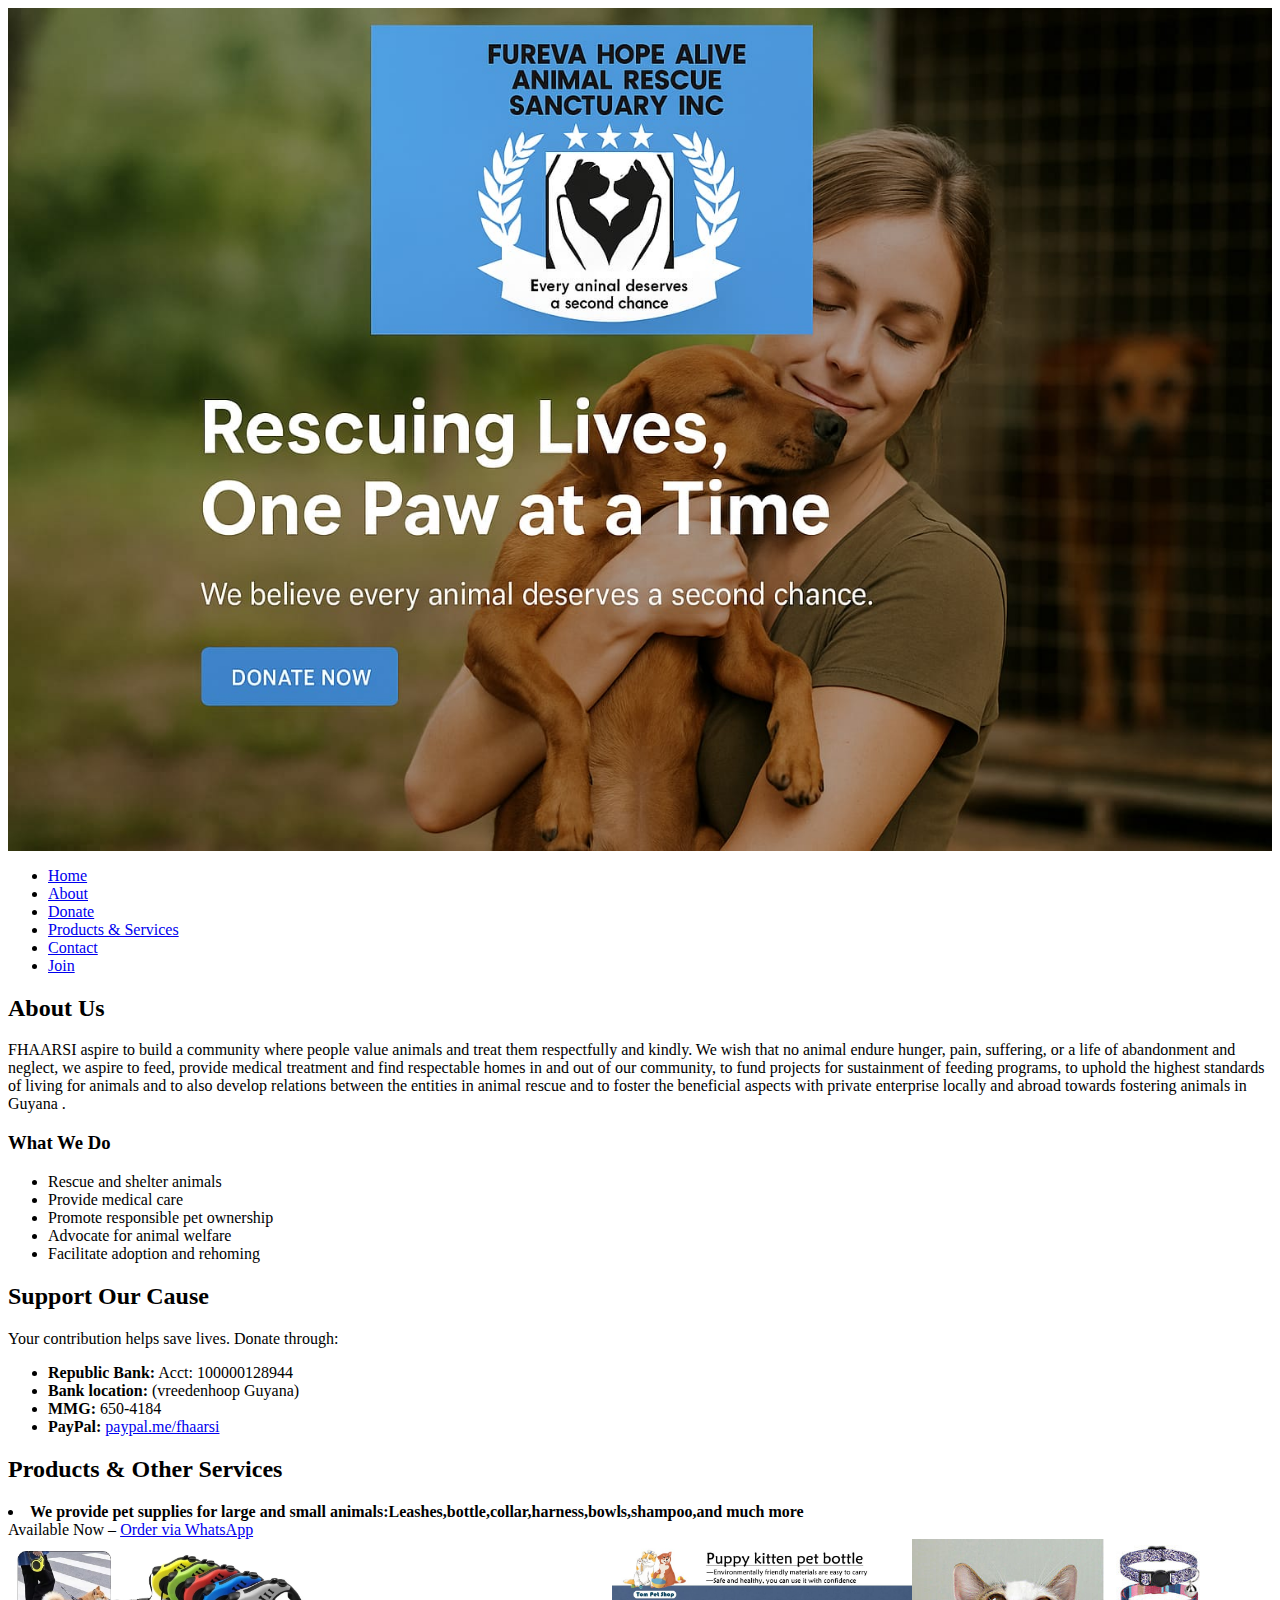
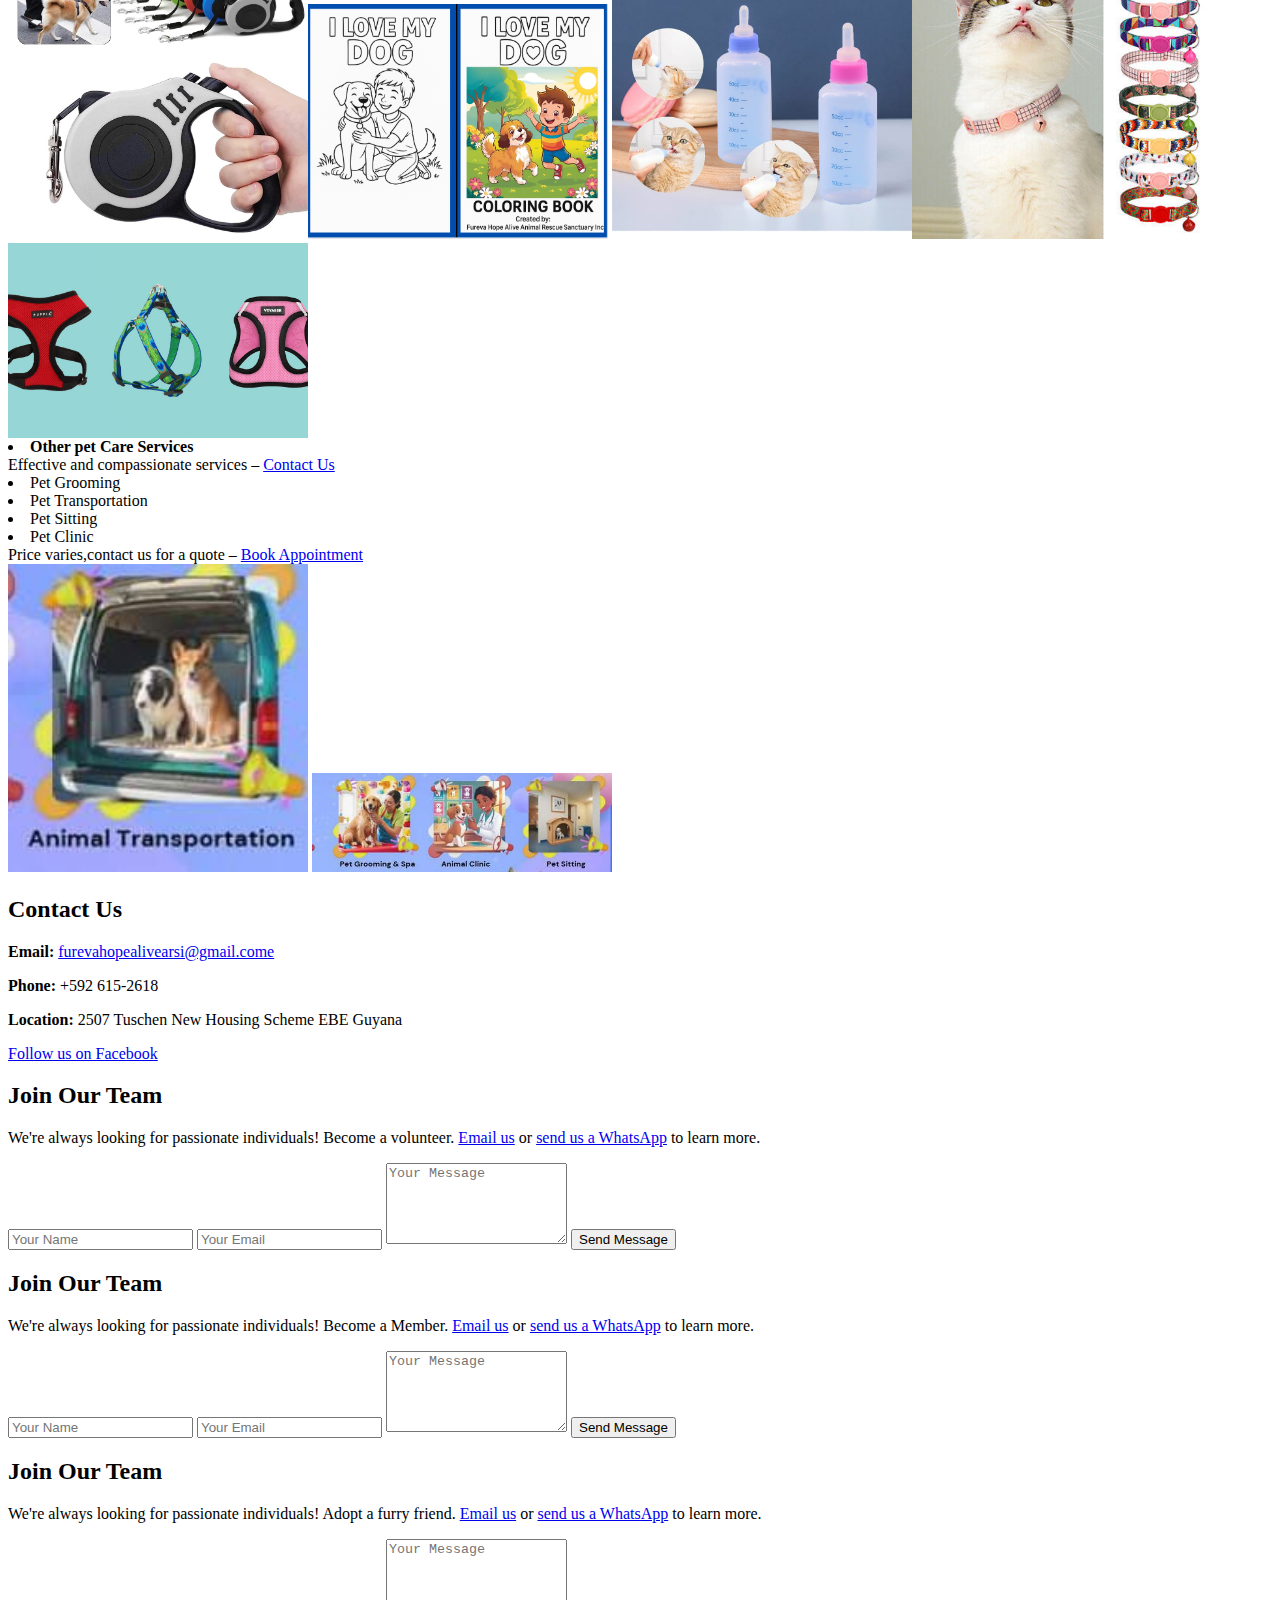
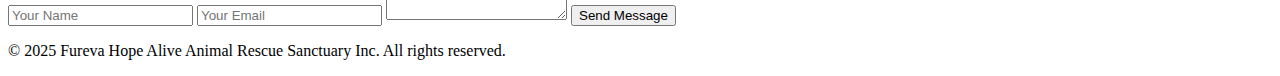
<file: index.html>
<body>
  <header>
    <img src="hero-background.jpg" alt="Rescued animals at Fureva" style="width: 100%; height: auto;">
  </header>


<!DOCTYPE html>
<html>
<html lang="en">
<head> 
<title>Fureva hope alive</title>
  
</head>
<body>
  <html>
  <!-- Navigation Bar -->
    <nav class="navbar">
      <ul class="nav-list">
        <li><a href="#home">Home</a></li>
        <li><a href="#about">About</a></li>
        <li><a href="#donate">Donate</a></li>
        <li><a href="#products">Products & Services</a></li>
        <li><a href="#contact">Contact</a></li>
        <li><a href="#join">Join</a></li>
      </ul>
    </nav>
  </header>

  </style>
</head>
<body>

  <!-- Top Banner Image -->
  <div class="header-image"></div>

  <!-- About Section -->
  <section class="section" id="about">
    <h2>About Us</h2>
<p>FHAARSI aspire to build a community where people value animals and treat them respectfully and kindly.
 We wish that no animal endure hunger, pain, suffering, or a life of abandonment and neglect,
 we aspire to feed, provide medical treatment and find respectable homes in and out of our community,
 to fund projects for sustainment of feeding programs, to uphold the highest standards of living for animals
 and to also develop relations between the entities in animal rescue
 and to foster the beneficial aspects with private enterprise locally and abroad
 towards fostering animals in Guyana .</p>    <h3>What We Do</h3>
    <ul>
      <li>Rescue and shelter animals</li>
      <li>Provide medical care </li>
      <li>Promote responsible pet ownership</li>
      <li>Advocate for animal welfare</li>
      <li>Facilitate adoption and rehoming</li>
    </ul>
  </section>

  <!-- Donate Section -->
  <section class="section" id="donate">
    <h2>Support Our Cause</h2>
    <p>Your contribution helps save lives. Donate through:</p>
    <ul>
      <li><strong>Republic Bank:</strong> Acct: 100000128944</li>
      <li><strong>Bank location:</strong>  (vreedenhoop Guyana)</li>
      <li><strong>MMG:</strong> 650-4184</li>
      <li><strong>PayPal:</strong> <a href="https://paypal.me/fhaarsi">paypal.me/fhaarsi</a></li>
    </ul>
  </section>

  <!-- Products and Services -->
  <section class="section" id="Products&Services">
    <h2>Products & Other Services</h2>
      <li><strong>We provide pet supplies for large and small animals:Leashes,bottle,collar,harness,bowls,shampoo,and much more</strong><br>Available Now – <a href="https://wa.me/5926152618">Order via WhatsApp</a></li>
    <img src="leash.jpg" alt="Starts @ 2,500GYD" width="300"><img src="coloring book cover.png" alt="Starts @ 2,500GYD" width="300">  <img src="bottle.jpg" alt="$1,000GYD" width="300"><img src="collar cat.jpg" alt="1000GYD" width="300"><img src="llar.jpg" alt="1000GYD" width="300">
      <li><strong>Other pet Care Services</strong><br>Effective and compassionate services – <a href="https://wa.me/5926152618">Contact Us</a></li>
     <li>Pet Grooming</strong><li>Pet Transportation</strong><li>Pet Sitting</strong> <li>Pet Clinic</strong><br>Price varies,contact us for a quote – <a href="https://wa.me/5926152618">Book Appointment</a></li>
        <img src="pet t.jpg" alt="Starts @ 5000Gyd" width="300"> <img src="pet g.jpg" alt="baths" width="300">
    </ul>
  </section>

  <!-- Contact Section -->
  <section class="section" id="contact">
    <h2>Contact Us</h2>
    <p><strong>Email:</strong> <a href="mailto:furevahopealivearsi@gmail.com">furevahopealivearsi@gmail.come</a></p>
    <p><strong>Phone:</strong> +592 615-2618</p>
     <p><strong>Location:</strong> 2507 Tuschen New Housing Scheme EBE Guyana</p>
    <a href="https://www.facebook.com/winella.cameron1" target="_blank">Follow us on Facebook</a>
     </ul>
  </section>

  <!-- Join Our Team -->
  <section class="section" id="join">
    <h2>Join Our Team</h2>
    <p>We're always looking for passionate individuals! Become a volunteer. <a href="mailto:furevahopealivearsi@gmail.com">Email us</a> or <a href="https://wa.me/5926152618">send us a WhatsApp</a> to learn more.</p>
  <form action="https://formspree.io/f/xgvkdggr" method="POST">
    <input type="text" name="name" placeholder="Your Name" required>
    <input type="email" name="email" placeholder="Your Email" required>
    <textarea name="message" placeholder="Your Message" rows="5" required></textarea>
    <button type="submit">Send Message</button>
  </form>
</section>
   <section class="section" id="join">
    <h2>Join Our Team</h2>
 <p>We're always looking for passionate individuals! Become a Member. <a href="mailto:furevahopealivearsi@gmail.com">Email us</a> or <a href="https://wa.me/5926152618">send us a WhatsApp</a> to learn more.</p>
  <form action="https://https://formspree.io/f/xgvkdggr" method="POST">
    <input type="text" name="name" placeholder="Your Name" required>
    <input type="email" name="email" placeholder="Your Email" required>
    <textarea name="message" placeholder="Your Message" rows="5" required></textarea>
    <button type="submit">Send Message</button>
     </form>
       <section class="section" id="join">
    <h2>Join Our Team</h2>
 <p>We're always looking for passionate individuals! Adopt a furry friend. <a href="mailto:furevahopealivearsi@gmail.com">Email us</a> or <a href="https://wa.me/5926152618">send us a WhatsApp</a> to learn more.</p>
  <form action="https://formspree.io/f/xzzronna" method="POST">
    <input type="text" name="name" placeholder="Your Name" required>
    <input type="email" name="email" placeholder="Your Email" required>
    <textarea name="message" placeholder="Your Message" rows="5" required></textarea>
    <button type="submit">Send Message</button>
     </form>

  <!-- Footer -->
  <footer class="footer">
    <p>&copy; 2025 Fureva Hope Alive Animal Rescue Sanctuary Inc. All rights reserved.</p>
  </footer>
</body>
</html>
</file>
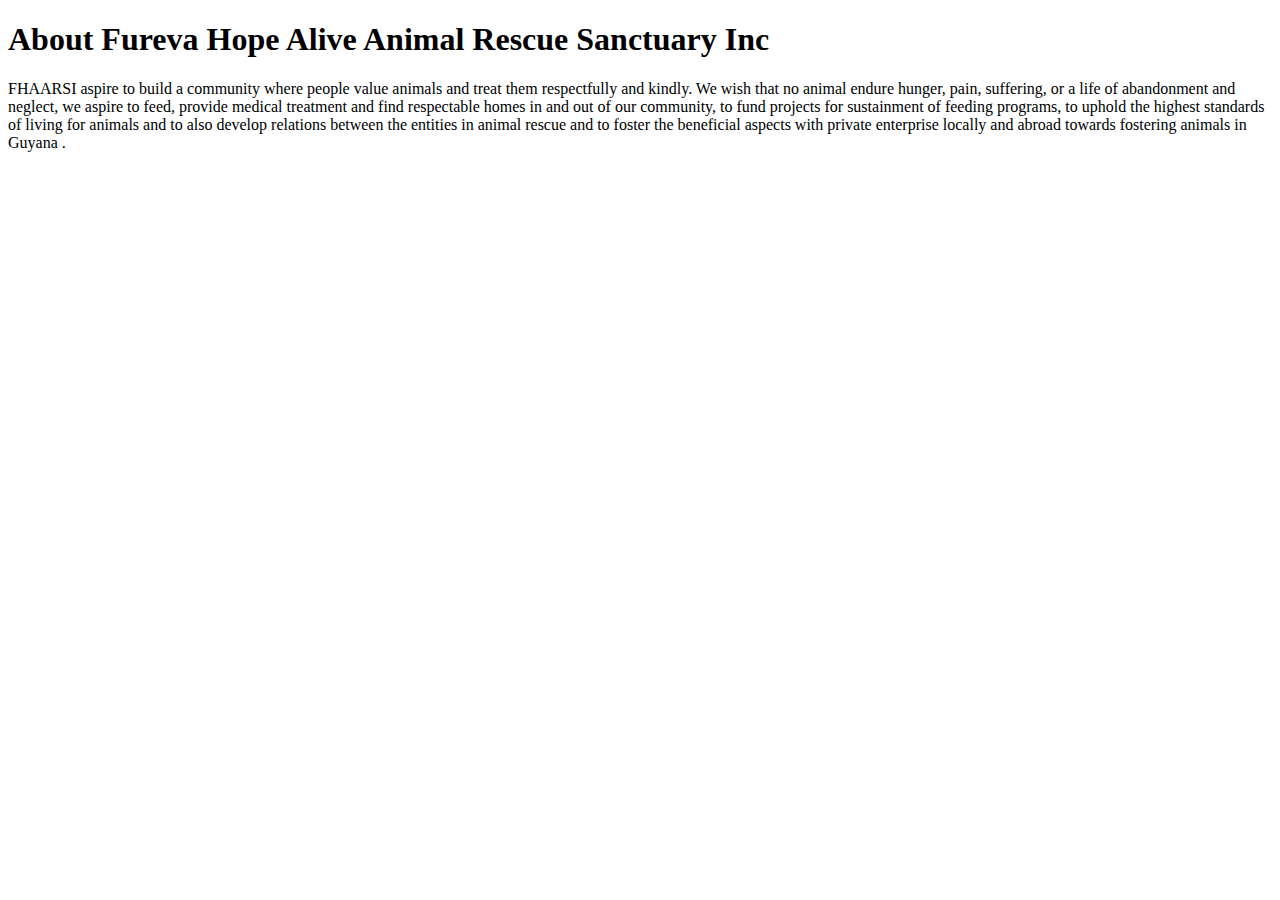
<file: about.html>
<!DOCTYPE html>
<html lang="en">
<head><meta charset="UTF-8"><title>About Us</title></head>
<body>
  <h1>About Fureva Hope Alive Animal Rescue Sanctuary Inc</h1>
 <p>FHAARSI aspire to build a community where people value animals and treat them respectfully and kindly.
 We wish that no animal endure hunger, pain, suffering, or a life of abandonment and neglect,
 we aspire to feed, provide medical treatment and find respectable homes in and out of our community, to fund projects for sustainment of feeding programs, to uphold the highest standards of living for animals and to also develop relations between the entities in animal rescue and to foster the beneficial aspects with private enterprise locally and abroad towards fostering animals in Guyana .</p>
</body>
</html>
</file>
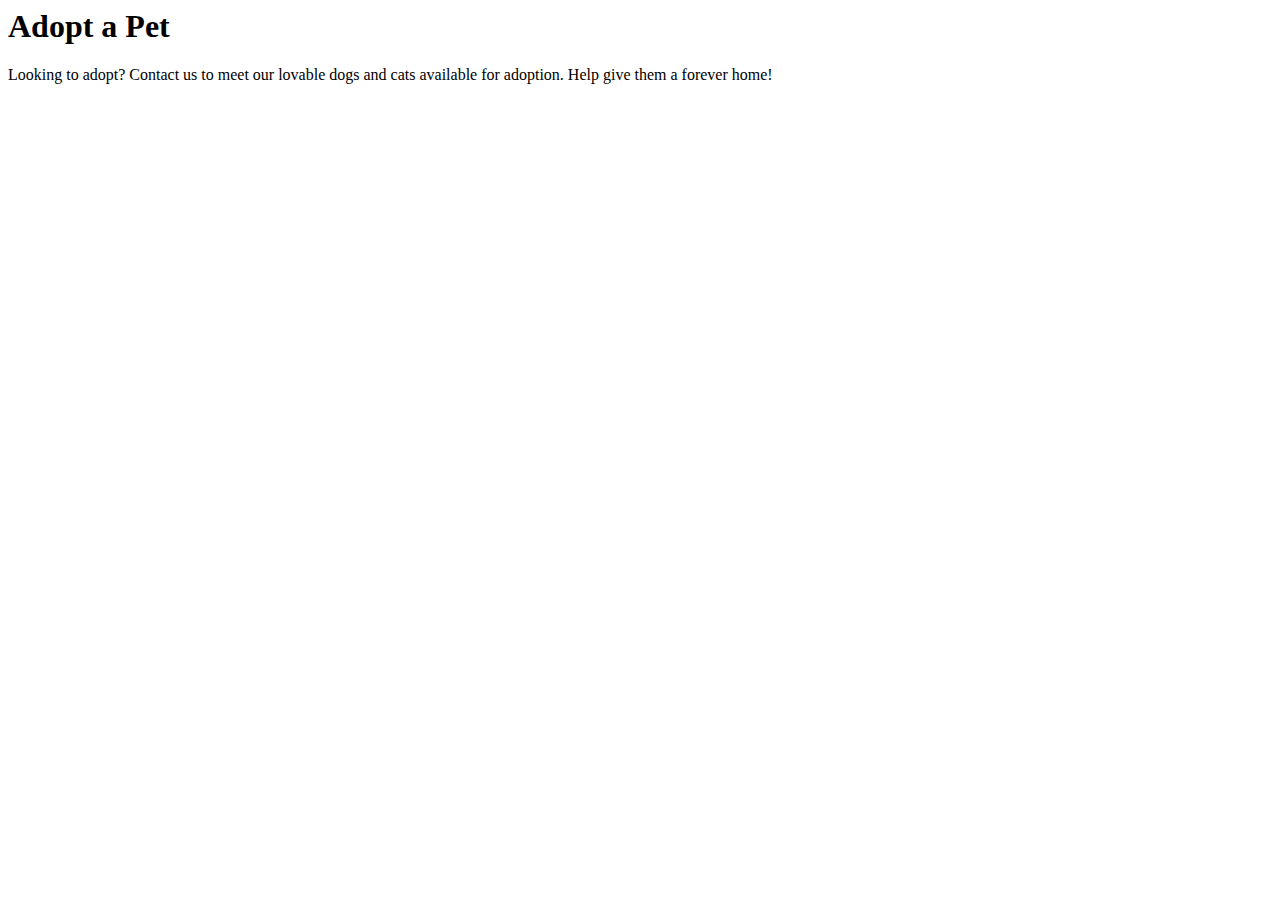
<file: adopt.html>
<head>
  <meta charset="UTF-8">
  <meta name="viewport" content="width=device-width, initial-scale=1.0">

  <title>About Fureva Hope</title>
  <meta name="description" content="Learn about Fureva Hope's mission, values, and commitment to rescuing and protecting animals in need.">
  <meta name="keywords" content="Fureva, animal rescue, about Fureva, nonprofit, charity, mission">
  <meta name="author" content="Fhaarsi">

  <!-- Open Graph -->
  <meta property="og:title" content="About Fureva Hope">
  <meta property="og:description" content="Get to know Fureva Hope’s mission and how we work to save and support animals.">
  <meta property="og:url" content="https://fhaarsi.github.io/fureva-hope-donation-site/about.html">
  <meta property="og:type" content="website">
</head>
<!DOCTYPE html>
<html lang="en">
<head><meta charset="UTF-8"><title>Adopt a Pet</title></head>
<body>
  <h1>Adopt a Pet</h1>
  <p>Looking to adopt? Contact us to meet our lovable dogs and cats available for adoption. Help give them a forever home!</p>
</body>
</html>
</file>
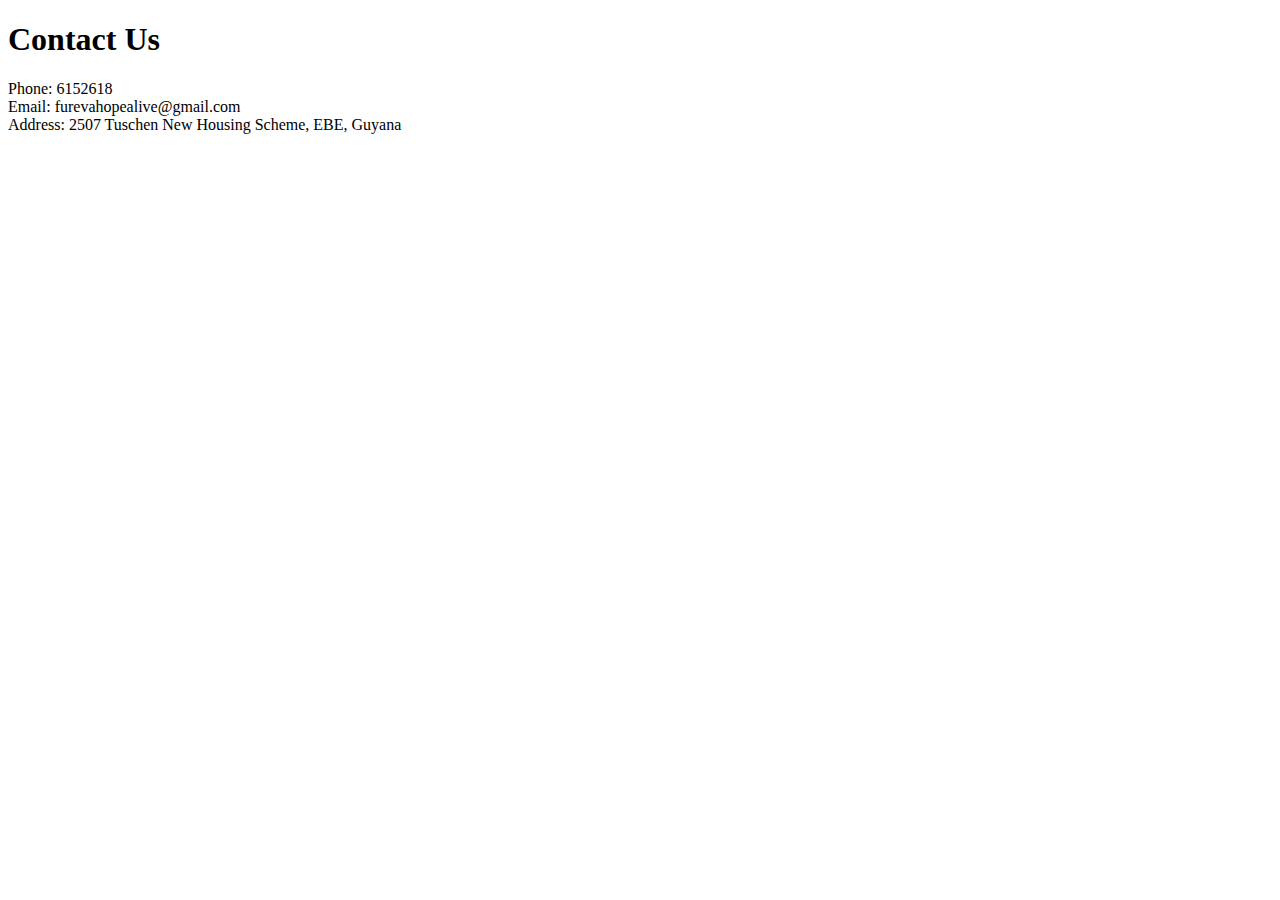
<file: contact.html>
<!DOCTYPE html>
<html lang="en">
<head><meta charset="UTF-8"><title>Contact Us</title></head>
<body>
  <h1>Contact Us</h1>
  <p>Phone: 6152618<br>Email: furevahopealive@gmail.com<br>Address: 2507 Tuschen New Housing Scheme, EBE, Guyana</p>
</body>
</html>
</file>
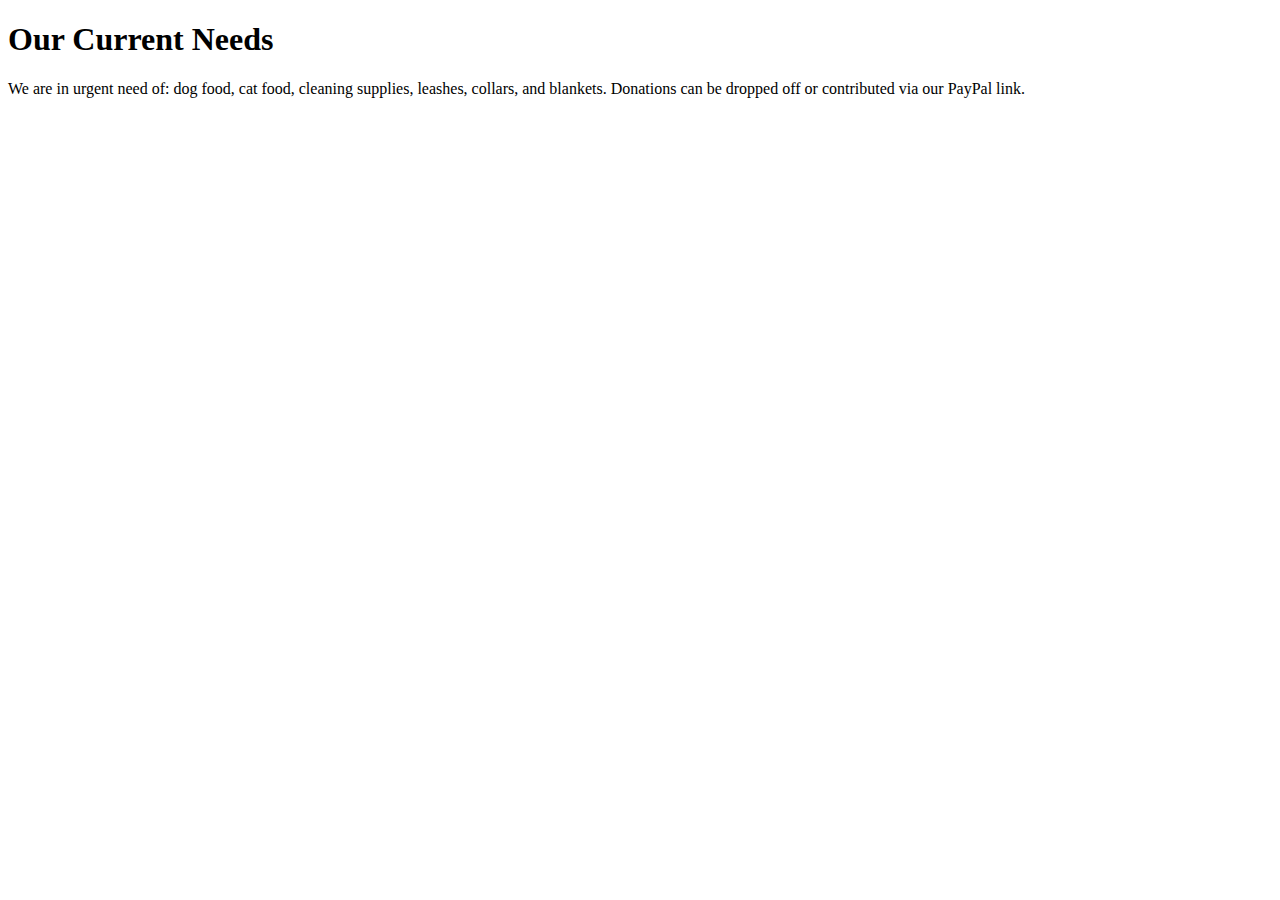
<file: needs.html>
<!DOCTYPE html>
<html lang="en">
<head><meta charset="UTF-8"><title>Current Needs</title></head>
<body>
  <h1>Our Current Needs</h1>
  <p>We are in urgent need of: dog food, cat food, cleaning supplies, leashes, collars, and blankets. Donations can be dropped off or contributed via our PayPal link.</p>
</body>
</html>
</file>
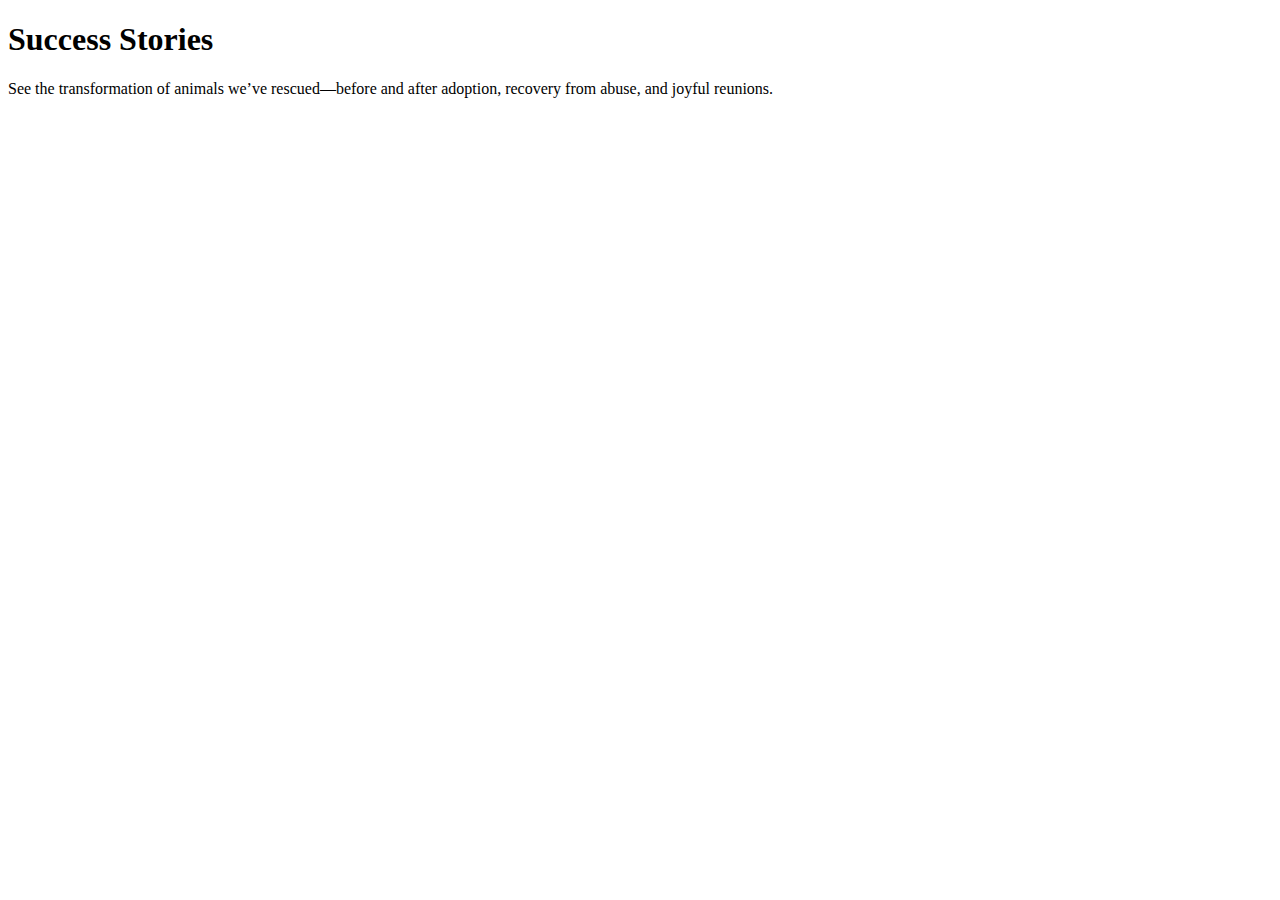
<file: success-stories.html>
<!DOCTYPE html>
<html lang="en">
<head><meta charset="UTF-8"><title>Success Stories</title></head>
<body>
  <h1>Success Stories</h1>
  <p>See the transformation of animals we’ve rescued—before and after adoption, recovery from abuse, and joyful reunions.</p>
</body>
</html>
</file>
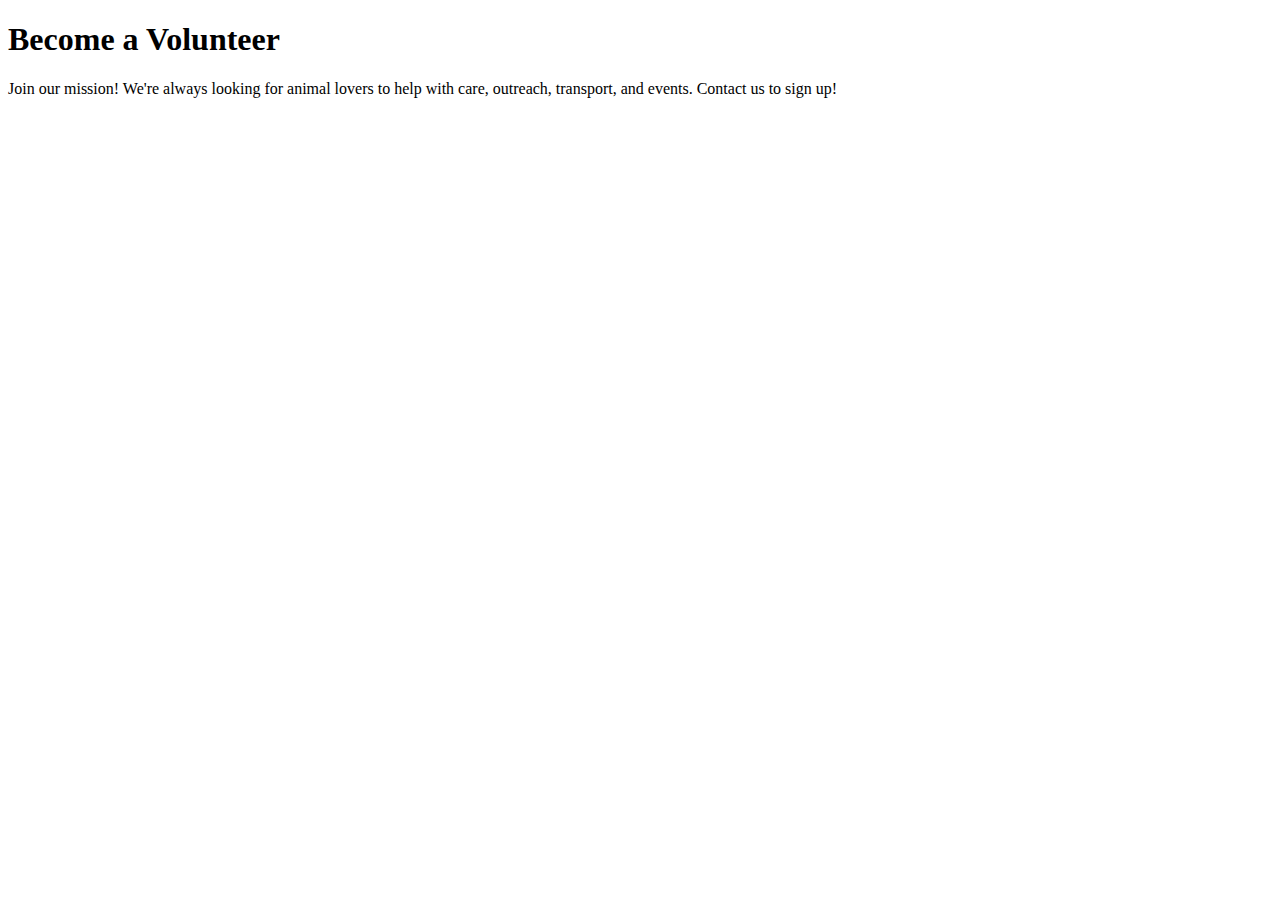
<file: volunteer.html>
<!DOCTYPE html>
<html lang="en">
<head><meta charset="UTF-8"><title>Volunteer</title></head>
<body>
  <h1>Become a Volunteer</h1>
  <p>Join our mission! We're always looking for animal lovers to help with care, outreach, transport, and events. Contact us to sign up!</p>
</body>
</html>
</file>
